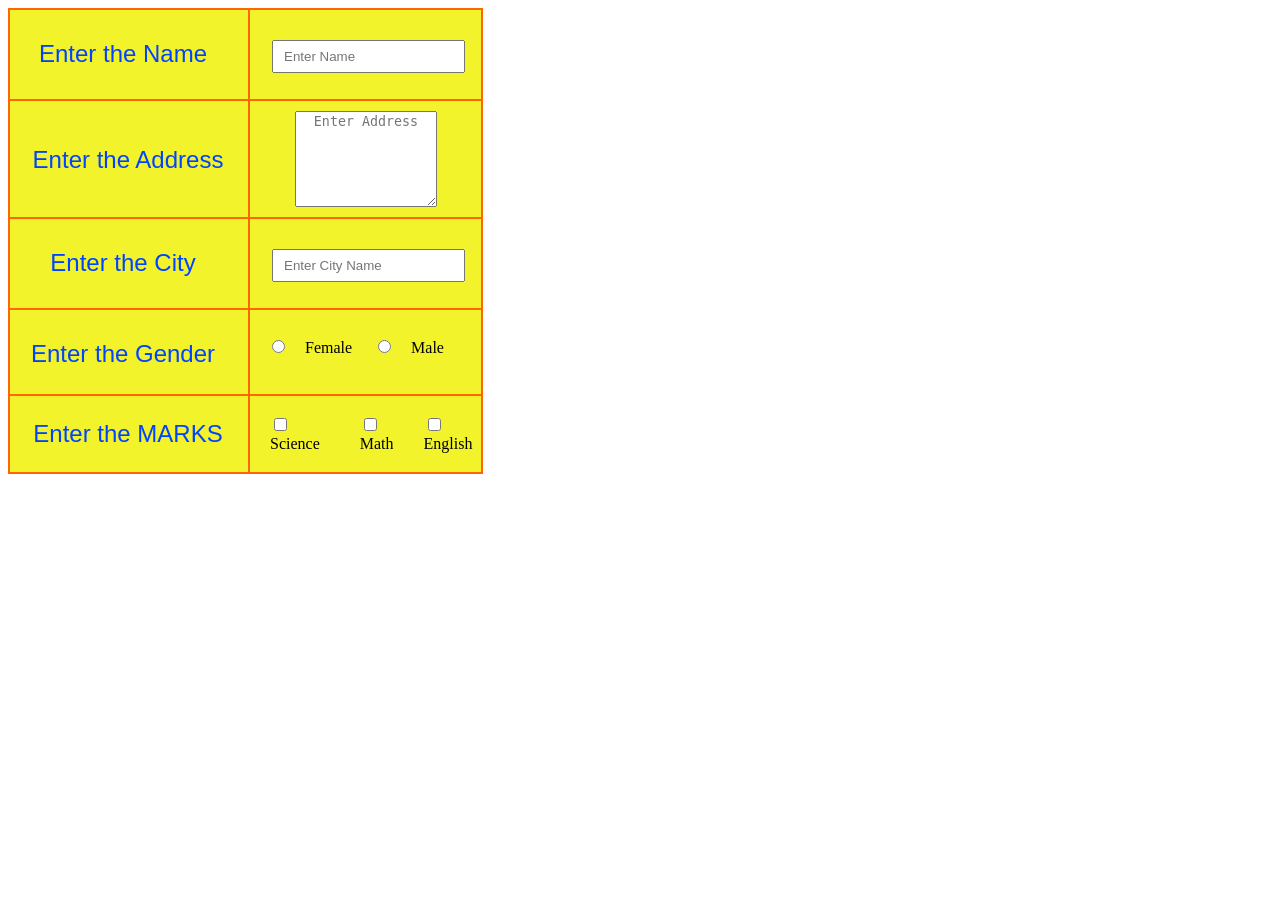
<file: Form/index.html>
<!DOCTYPE html>
<html>
    <head>
        <title>Details</title>
        <link rel="stylesheet" href="style.css">
    </head>
    <body>
        <div>
         <div class="div1">
            <div class="div11"><p class="l1">Enter the Name</p></div>
              <div class="div12"><input class="dd" type="search" placeholder="Enter Name"></div>
        </div>
        
         <div class="div1">
            <div class="div13"><p class="l3">Enter the Address</p></div>
            <div class="div14"> 
        <div class="textdiv">
        <textarea rows="6" cols="15" class="textaddress" placeholder="Enter Address"></textarea>
        </div>
            </div>
        </div>
 
        <div class="div1">
            <div class="div11"><p class="l1">Enter the City</p></div>
            <div class="div12"> 
        <input  class="dd" type="search" placeholder="Enter City Name">
            </div>
        </div>

         <div class="div1">
            <div class="div11"><p class="l1">Enter the Gender</p></div>
            <div class="div12"> 
        <label><input  class="dd" type="radio">Female</label>
        <label><input  class="dd" type="radio">Male</label>
            </div>
        </div>

         <div class="div1">
            <div class="div11"><p class="l2">Enter the MARKS</p></div>
            <div class="div22">
        <div class="checkboxdiv"> 
       <label><input  class="cbox" type="checkbox">Science</label> 
       </div>
       <div class="checkboxdiv">
     <label><input  class="cbox" type="checkbox">Math</label> 
     </div>
     <div class="checkboxdiv1">
     <label><input  class="cbox" type="checkbox">English</label> 
     </div>
   
            </div>
        </div>
         </div>
    </body>
</html>
</file>
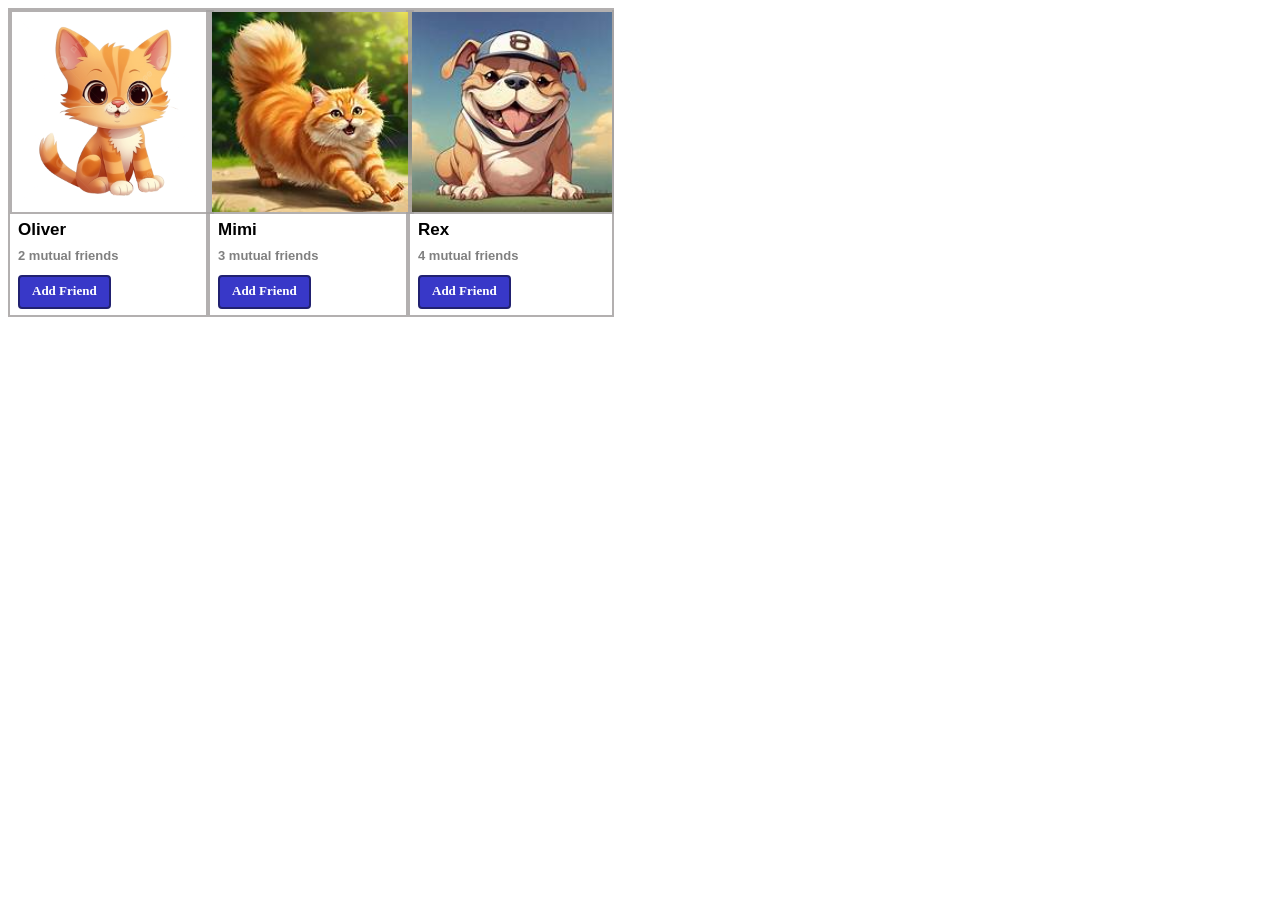
<file: Friend profile/index.html>
<!DOCTYPE html>
<html>
    <head>
        <title>Exercise</title>
        <link rel="stylesheet" href="11d.css">
    </head>
    <body>
        <div class="upperdiv">
        <div class="image">
    <div class="im1">
    <img  class="imt1" src="catty.png" >
    <p class="pa1">Oliver</p>
     <p class="pa2">2 mutual friends</p>
    <button class="b11">Add Friend</button>
    </div>
    <div class="im1">
    <img  class="imt1" src="yellowcatty.jpg" >
    <p class="pa1">Mimi</p>
     <p class="pa2">3 mutual friends</p>
    <button class="b11">Add Friend</button>
</div>
<div class="im1">
    <img  class="imt1" src="bulldog.jpg" >
    <p class="pa1">Rex</p>
     <p class="pa2">4 mutual friends</p>
    <button class="b11">Add Friend</button>
</div>
</div>
</div>
</body>
</html>
</file>
<file: Form/style.css>
.div1{

 display:grid;
    grid-template-columns:250px 225px;
    
}


.div11{
    background-color:rgb(243, 243, 43);
    border-width:2px;
    border-style:solid;
    border-color:rgb(255, 102, 0);
    border-width:2px;
    margin-bottom:-6px;
    text-align:center;
    
}
.div13{
    height:120px;
    background-color:rgb(243, 243, 43);
    border-width:2px;
    border-style:solid;
    border-color:rgb(255, 102, 0);
    border-width:2px;
    margin-bottom:-6px;
    text-align:center;
    
}
.div14{
    height:120px;
   vertical-align:center;
    background-color:rgb(243, 243, 43);
     border-width:2px;          
     border-style:solid;
    border-color:rgb(255, 102, 0);
    margin-left:-10px;
    margin-bottom:-6px; 
    
}
.div12{
 vertical-align:center;
    background-color:rgb(243, 243, 43);
     border-width:2px;          
     border-style:solid;
    border-color:rgb(255, 102, 0);
    margin-left:-10px;
    margin-bottom:-6px;
}
.l1{ margin-top:30px;
    margin-bottom:30px;
     margin-left:20px;
    margin-right:40px;
    font-family:Arial;
    font-size:24px;
    color:rgb(0, 68, 255);

}
.l2{ margin-left:10px;
         margin-right:20px;
    font-family:Arial;
    font-size:24px;
    color:rgb(0, 68, 255);

}
.l3{ 
    font-family:Arial;
    font-size:24px;
    margin-top:45px;
    margin-bottom:40px;
    margin-left:10px;
    margin-right:20px;
    color:rgb(0, 68, 255);

}
.dd:hover{
    background-color:rgb(239, 239, 225);
}
.dd{  
    margin-left:22px;
    margin-right:20px;
    margin-top:30px;
    margin-bottom:30px;
    padding-top:7px;
     padding-bottom:7px;
    padding-left:10px;
     padding-right:10px;
     cursor:pointer;
    
}
.dd1{  margin-left:22px;
    margin-right:20px;
    margin-top:30px;
    margin-bottom:20px;
    padding-left:10px;
     padding-right:10px;
    
}
.div22{
    display:flex;
    flex-direction:row;
    align-items:center;
    justify-content:space-between;
    background-color:rgb(243, 243, 43);
     border-width:2px;          
     border-style:solid;
    border-color:rgb(255, 102, 0);
    margin-left:-10px;
    margin-bottom:-6px;
}
.checkboxdiv{  
    padding-right:20px;
    padding-left:20px;
       
}
.checkboxdiv1{  
    padding-right:10px;
    padding-left:10px;     
}
.textaddress{
    margin-bottom:20px;
    text-align:center;
    margin-top:10px;
    margin-left:45px;
    cursor:pointer;
}
.textaddress:hover{
  
    background-color:rgb(239, 239, 225);  
}
</file>
<file: Friend profile/11d.css>
.image{
    display:grid;
    grid-template-columns:200px 200px 206px;
    
 
}
.image1{
    display:grid;
    grid-template-columns:200px 200px 206px;
    margin-left:50px;
}
.upperdiv{
    display:grid;
    
    grid-template-columns:600px 600px;
}
.im1{
   border-style:solid;
    border-width:2px;
    border-color:rgba(164, 160, 160, 0.83);
    margin-bottom:10px;
}
.imt1{
    width:200px;
    margin-bottom:0px;
     border-style:solid;
     border-width:2px;
    border-color:rgba(164, 160, 160, 0.83);
}
.pa1{
    font-family:Roboto,Arial;
    font-size:17px;
    color:black;
    font-weight:bold;
    margin-top:2px;
    margin-bottom:8px;
    margin-left:8px;

}
.pa2{
    margin-top:0px;
font-family:Roboto,Arial;
font-size:13px;
font-weight:bold;
color:gray;
margin-bottom:12px;
margin-left:8px;

}
.b11{
        margin-top:0px;

    font-family:Roboto;
    font-weight:bold;
    font-size:13px;
    color:white;
    background-color:rgba(34, 34, 194, 0.897);
    border-style:solid;
    border-color:rgb(33, 33, 113);
    border-radius:4px;
    border-width:2px;
    padding-left:12px;
    padding-right:12px;
    padding-top:6px;
    padding-bottom:8px;
    margin-left:8px;
    margin-bottom:6px;
}
.b11:hover{
    opacity:0.1s;

}
.b11:active{
    background-color:rgb(18, 18, 201);
    cursor:pointer;
    font-size:14px;
}
</file>
